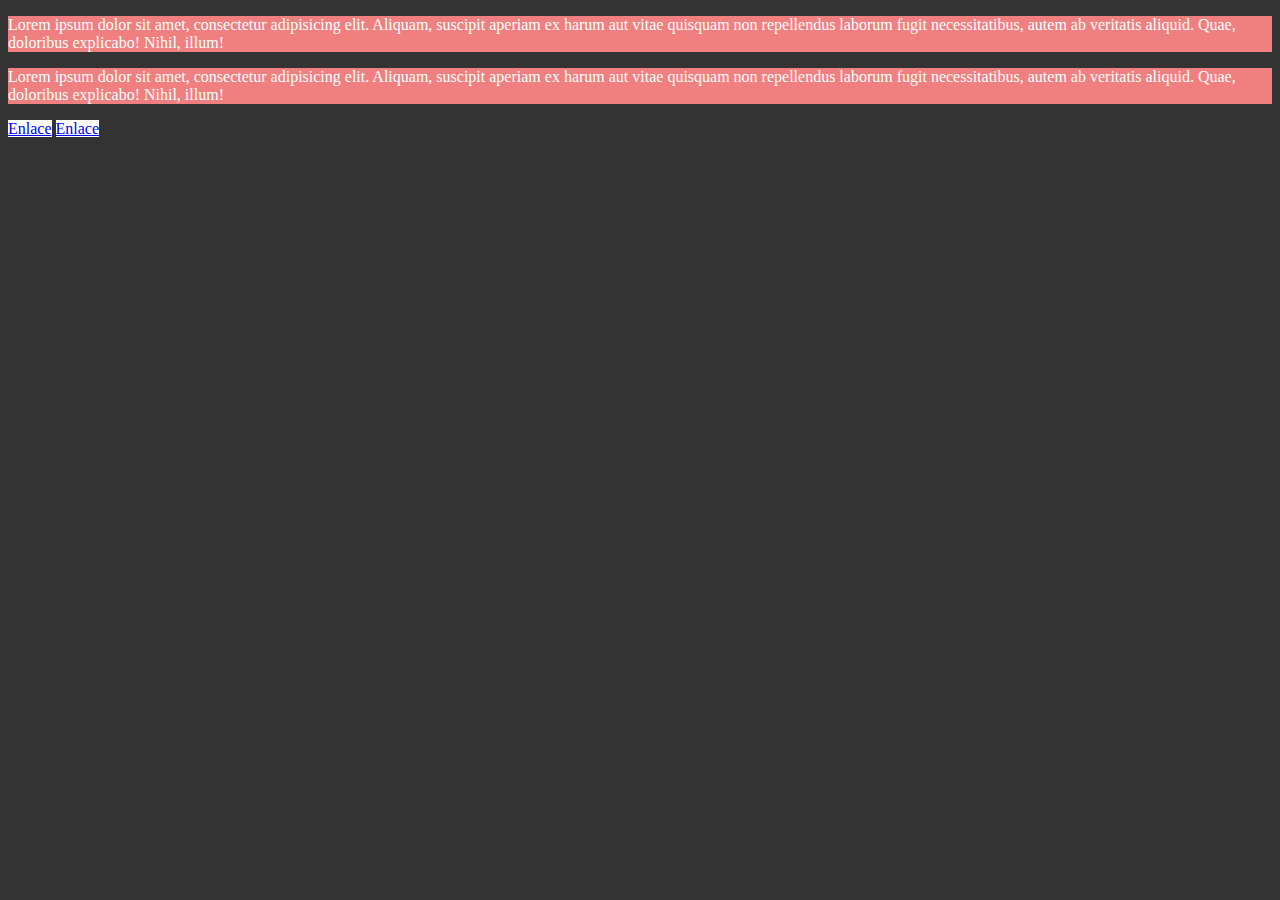
<file: Display/index.html>
<!DOCTYPE html>
<html lang="en">
  <head>
    <meta charset="UTF-8" />
    <meta http-equiv="X-UA-Compatible" content="IE=edge" />
    <meta name="viewport" content="width=device-width, initial-scale=1.0" />
    <link rel="stylesheet" href="styles.css" />
    <title>Document</title>
  </head>
  <body>
    <p class="text">
      Lorem ipsum dolor sit amet, consectetur adipisicing elit. Aliquam,
      suscipit aperiam ex harum aut vitae quisquam non repellendus laborum fugit
      necessitatibus, autem ab veritatis aliquid. Quae, doloribus explicabo!
      Nihil, illum!
    </p>
    <p class="text">
      Lorem ipsum dolor sit amet, consectetur adipisicing elit. Aliquam,
      suscipit aperiam ex harum aut vitae quisquam non repellendus laborum fugit
      necessitatibus, autem ab veritatis aliquid. Quae, doloribus explicabo!
      Nihil, illum!
    </p>
    <a href="#" class="link">Enlace</a>

    <a href="#" class="link">Enlace</a>
  </body>
</html>
</file>
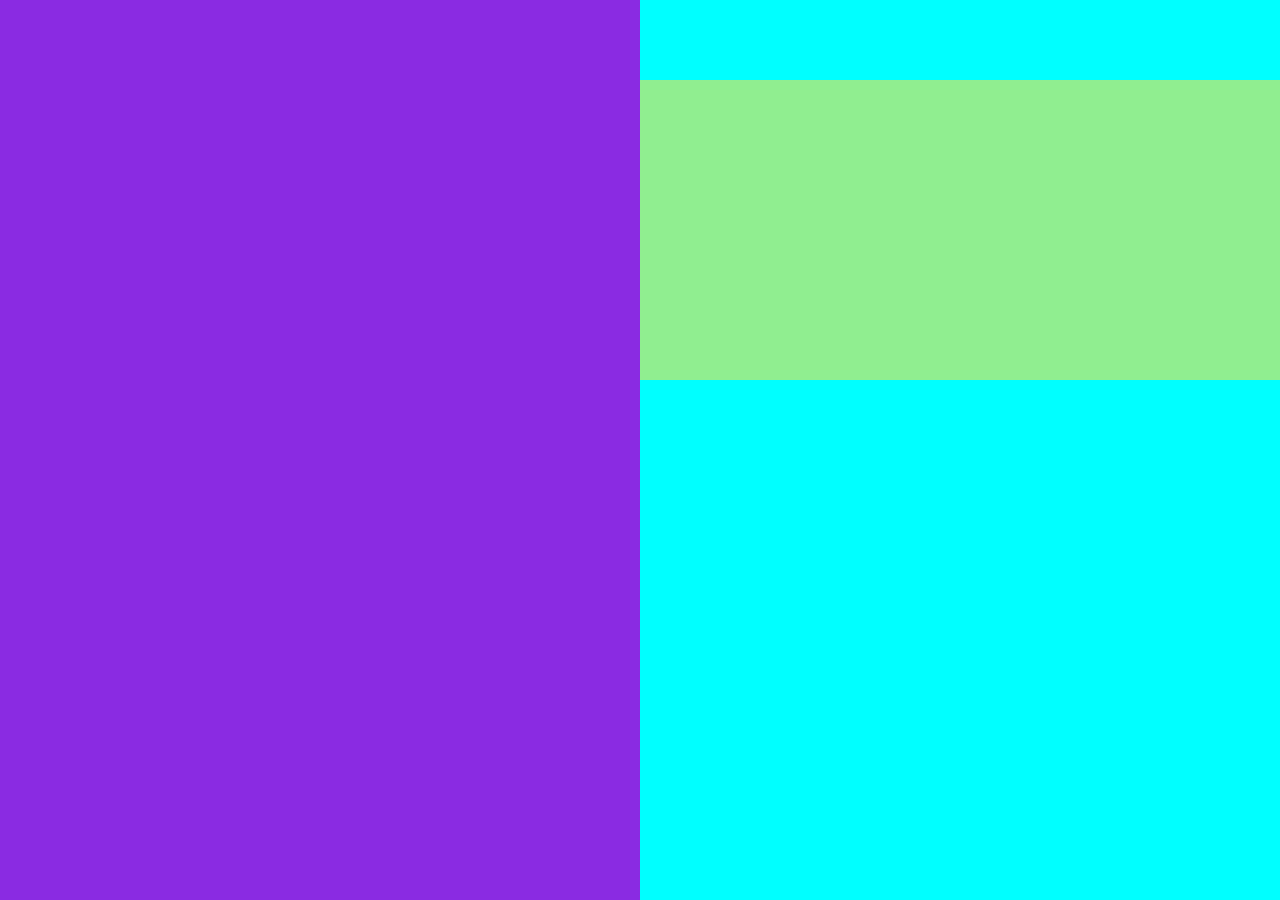
<file: Height/index.html>
<!DOCTYPE html>
<html lang="en">
  <head>
    <meta charset="UTF-8" />
    <meta http-equiv="X-UA-Compatible" content="IE=edge" />
    <meta name="viewport" content="width=device-width, initial-scale=1.0" />
    <link rel="stylesheet" href="styles.css" />
    <title>Document</title>
  </head>
  <body>
    <h1>% vs auto</h1>
    <div class="box">
      <div class="box-children"></div>
    </div>
  </body>
</html>
</file>
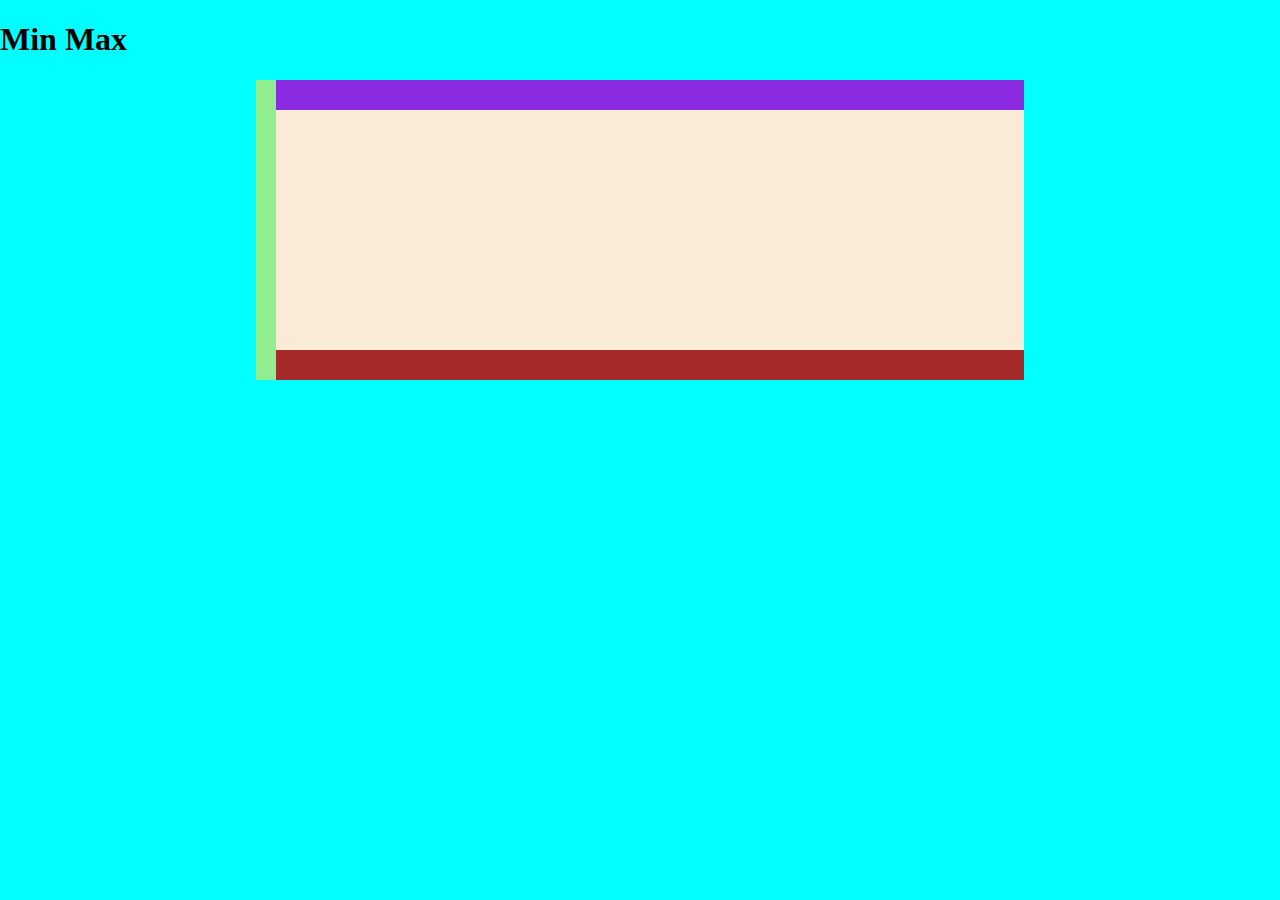
<file: Min-Max/index.html>
<!DOCTYPE html>
<html lang="en">
  <head>
    <meta charset="UTF-8" />
    <meta http-equiv="X-UA-Compatible" content="IE=edge" />
    <meta name="viewport" content="width=device-width, initial-scale=1.0" />
    <link rel="stylesheet" href="styles.css" />
    <title>Document</title>
  </head>
  <body>
    <h1>Min Max</h1>
    <div class="box">
      <div class="box-children"></div>

      <div class="box-children2"></div>
      <div class="box-children3"></div>
    </div>
  </body>
</html>
</file>
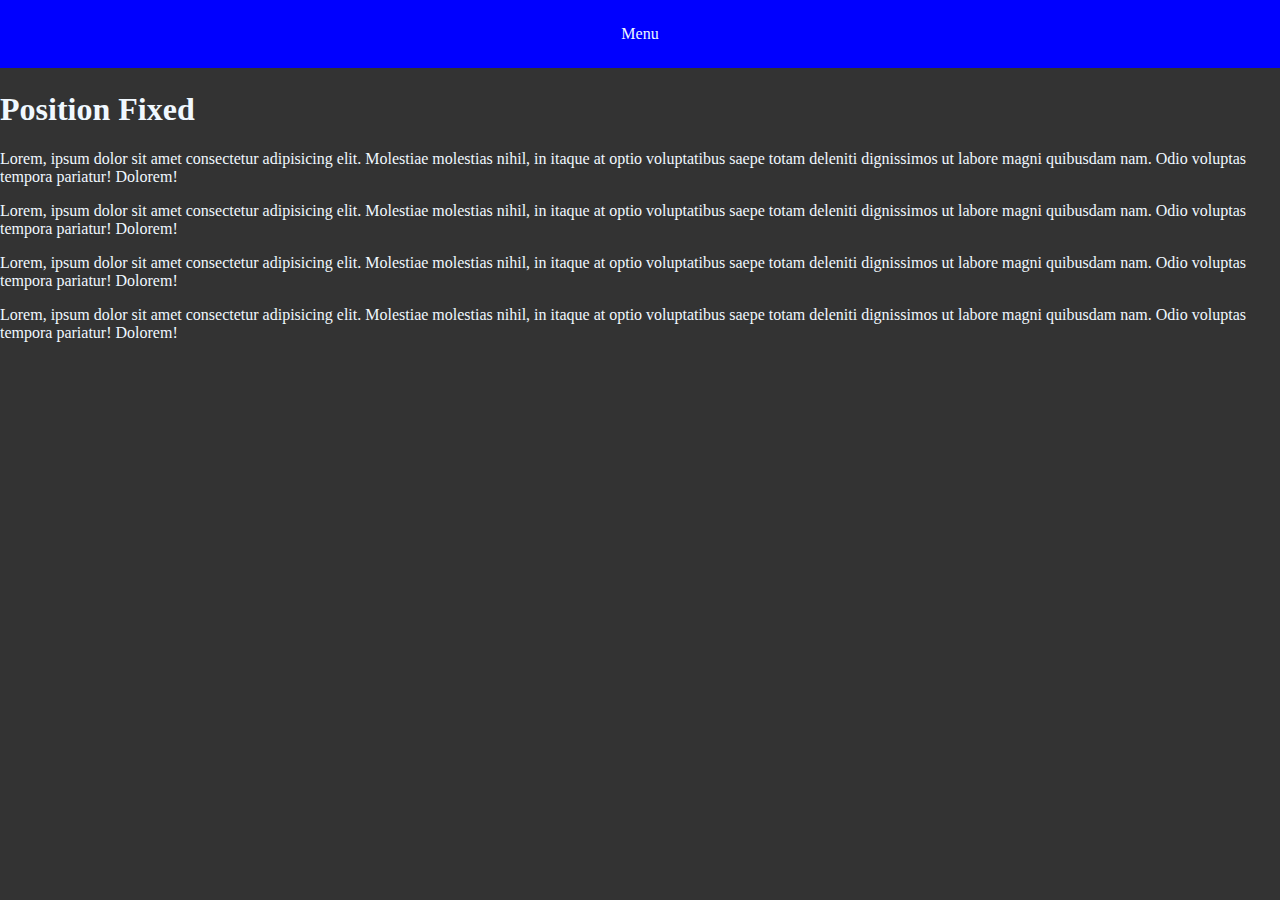
<file: Position/index.html>
<!DOCTYPE html>
<html lang="en">
  <head>
    <meta charset="UTF-8" />
    <meta http-equiv="X-UA-Compatible" content="IE=edge" />
    <meta name="viewport" content="width=device-width, initial-scale=1.0" />
    <title>Document</title>
    <link rel="stylesheet" href="style.css" />
  </head>
  <body>
    <!-- Position Absolute -->
    <!-- <div class="container">
      <div class="box box-1">Box1</div>
    </div>
    <a href="#" class="link">ENLACE 1</a>
    <div class="box box-2">Box2</div> -->

    <!-- Postion Fixed -->
    <div class="header">Menu</div>
    <h1>Position Fixed</h1>
    <section>
      <p>
        Lorem, ipsum dolor sit amet consectetur adipisicing elit. Molestiae
        molestias nihil, in itaque at optio voluptatibus saepe totam deleniti
        dignissimos ut labore magni quibusdam nam. Odio voluptas tempora
        pariatur! Dolorem!
      </p>
      <p>
        Lorem, ipsum dolor sit amet consectetur adipisicing elit. Molestiae
        molestias nihil, in itaque at optio voluptatibus saepe totam deleniti
        dignissimos ut labore magni quibusdam nam. Odio voluptas tempora
        pariatur! Dolorem!
      </p>
      <p>
        Lorem, ipsum dolor sit amet consectetur adipisicing elit. Molestiae
        molestias nihil, in itaque at optio voluptatibus saepe totam deleniti
        dignissimos ut labore magni quibusdam nam. Odio voluptas tempora
        pariatur! Dolorem!
      </p>
      <p>
        Lorem, ipsum dolor sit amet consectetur adipisicing elit. Molestiae
        molestias nihil, in itaque at optio voluptatibus saepe totam deleniti
        dignissimos ut labore magni quibusdam nam. Odio voluptas tempora
        pariatur! Dolorem!
      </p>
    </section>
  </body>
</html>
</file>
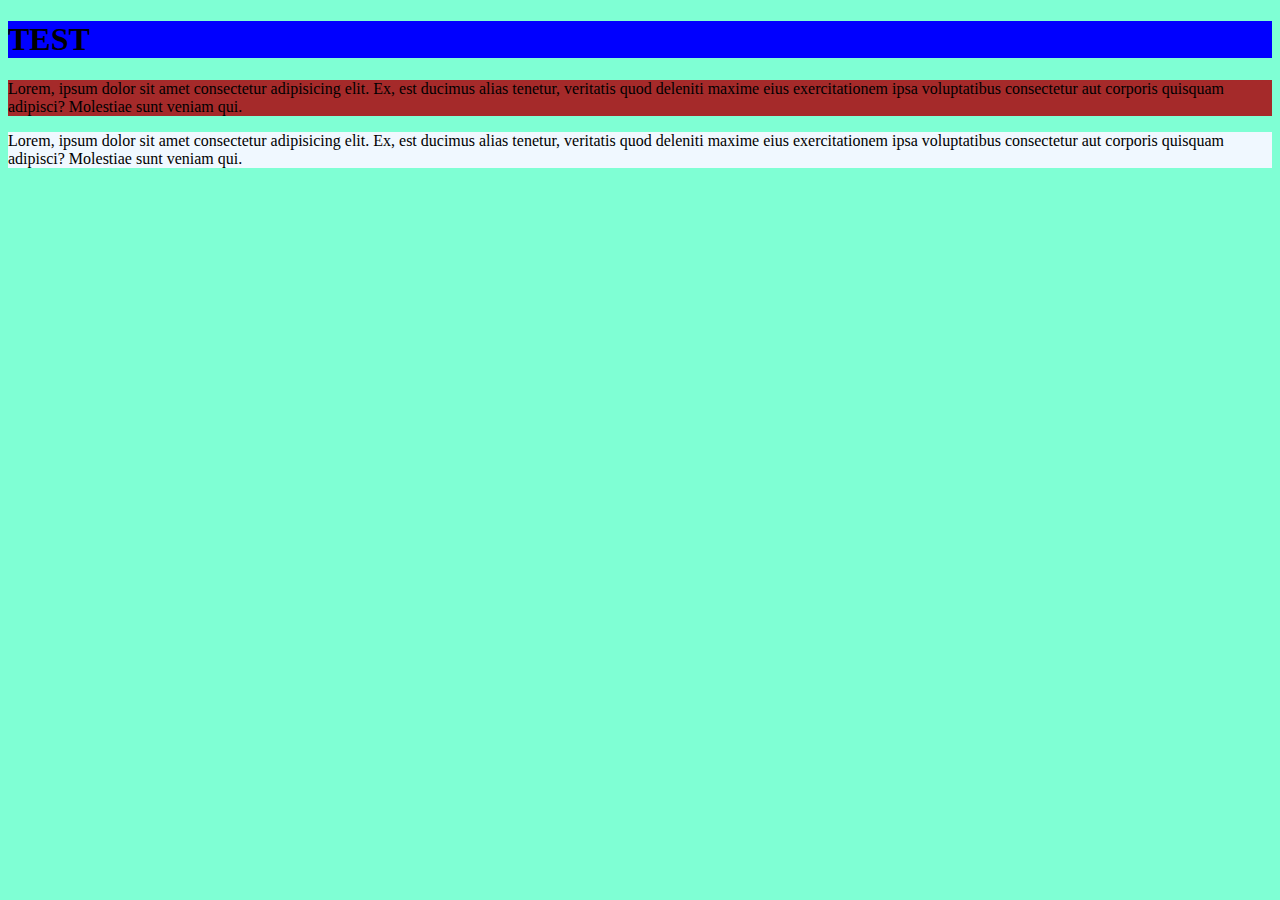
<file: Selectores/index.html>
<!DOCTYPE html>
<html lang="en">
  <head>
    <meta charset="UTF-8" />
    <meta http-equiv="X-UA-Compatible" content="IE=edge" />
    <meta name="viewport" content="width=device-width, initial-scale=1.0" />
    <link rel="stylesheet" href="css/styles.css" />
    <title>Document</title>
  </head>
  <body>
    <h1 id="title">TEST</h1>
    <p class="mi-clase">
      Lorem, ipsum dolor sit amet consectetur adipisicing elit. Ex, est ducimus
      alias tenetur, veritatis quod deleniti maxime eius exercitationem ipsa
      voluptatibus consectetur aut corporis quisquam adipisci? Molestiae sunt
      veniam qui.
    </p>
    <p>
      Lorem, ipsum dolor sit amet consectetur adipisicing elit. Ex, est ducimus
      alias tenetur, veritatis quod deleniti maxime eius exercitationem ipsa
      voluptatibus consectetur aut corporis quisquam adipisci? Molestiae sunt
      veniam qui.
    </p>
  </body>
</html>
</file>
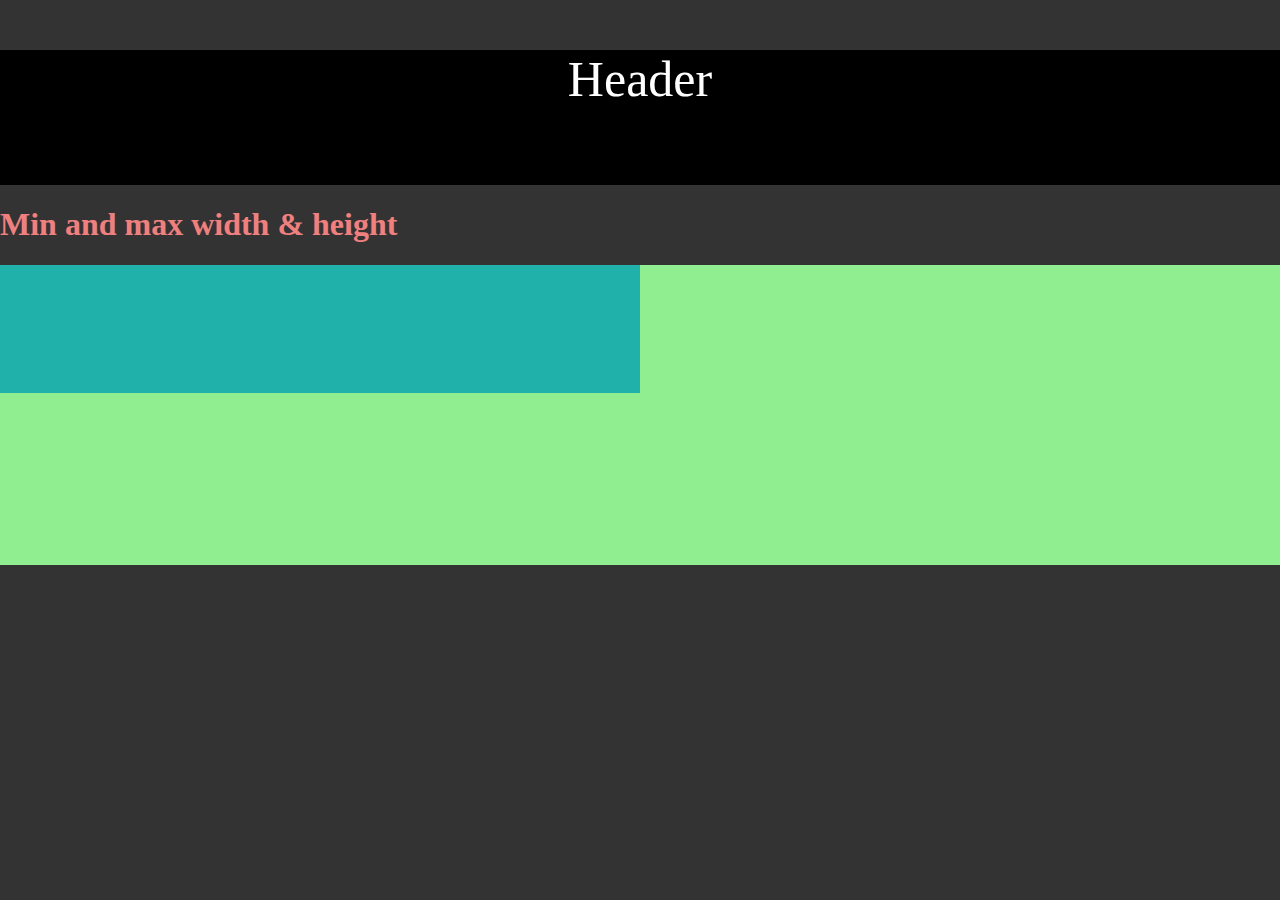
<file: ViewPort/index.html>
<!DOCTYPE html>
<html lang="es">
  <head>
    <meta charset="UTF-8" />
    <meta http-equiv="X-UA-Compatible" content="IE=edge" />
    <meta name="viewport" content="width=device-width, initial-scale=1.0" />
    <link rel="stylesheet" href="styles.css" />
    <title>Medidas</title>
  </head>
  <body>
    <header class="header"><p>Header</p></header>
    <h1 class="title">Min and max width & height</h1>
    <!-- <a href="#" class="link">Soy un botón</a> -->
    <div class="box">
      <div class="box-children"></div>
      <div class="box-children2"></div>
      <div class="box-children3"></div>
    </div>
  </body>
</html>
</file>
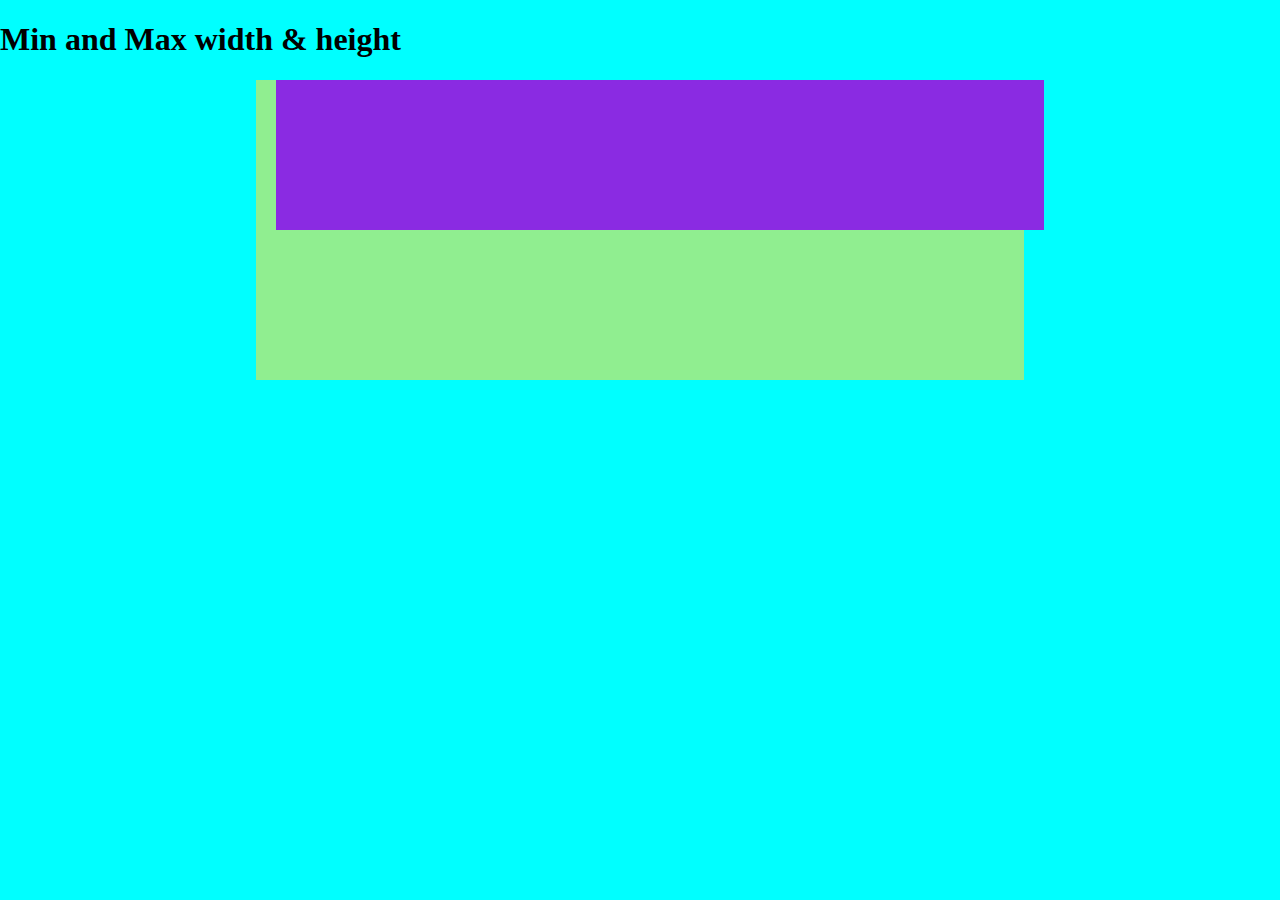
<file: Width/index.html>
<!DOCTYPE html>
<html lang="en">
  <head>
    <meta charset="UTF-8" />
    <meta http-equiv="X-UA-Compatible" content="IE=edge" />
    <meta name="viewport" content="width=device-width, initial-scale=1.0" />
    <link rel="stylesheet" href="styles.css" />
    <title>Document</title>
  </head>
  <body>
    <h1>Min and Max width & height</h1>
    <div class="box">
      <div class="box-children"></div>
    </div>
  </body>
</html>
</file>
<file: Display/styles.css>
/*
    La propiedad display nos sirve para cambiar el contexto de los elementos dentro del navegador
    Admite varios valores
        none -> Hace que el elemento no se muestre, pero sigue cargándose.
        block -> Hace que el elemento sea de bloque
        inline -> Hace que el elemento sea de línea
        inline-block -> Hace que el elemento sea de línea pero admite medidas y márgenes verticales
*/

/* En display: inline no se permite colocar width ni margenes  */

* {
  box-sizing: border-box;
}

body {
  background-color: #333;
  color: #fff;
}

.text {
  background-color: lightcoral;
}

.link {
  background-color: #fff;
}
</file>
<file: Height/styles.css>
/* WIDTH:
    % -> Cuando usamos porcentaje usamos de referencia el tamaño del contenedor y el navegador calcula ese porcentaje. Esto no ocurre cuando usamos transform.
    auto -> Cuando usamos auto le pedimos al navegador que calcule el ancho en función del espacio disponible.
  HEIGHT:
    % -> Cuando estamos dentro de un contenedor, este tiene que tener un alto declarado, si no no podrá calcular el porcentaje. Si se le aplica una medida con porcentaje se sustituirá automaticamente por auto.
    auto -> Cuando utilizamos auto el alto lo calculará el navegador en base al contenido del elemento
  NOTA: Height es una propiedad que tenéis que usar con mucho cuidado. Si no es necesario establecer un alto, dejad que el contenido sea el que decida el alto del elemento. */

body {
  background-color: aqua;
  margin: 0;
}

.box {
  width: auto;
  height: 300px;
  background-color: lightgreen;
}

.box-children {
  width: 50%;
  height: 100%;
  background-color: blueviolet;
  /* position: absolute - fixed;  ojo la posicion que toma en este caso, es referente al viewport */
  /* position: relative - sticky; lo correcto seria usar  */
  position: absolute;
  top: 0px;
}

.box-children-2 {
  height: auto;
}
.box-children-3 {
  height: auto;
}
</file>
<file: Min-Max/styles.css>
body {
  background-color: aqua;
  margin: 0;
}

.box {
  width: auto;
  margin: 0 20%;
  height: 300px;
  background-color: lightgreen;
  position: relative;
}

.box-children {
  width: auto;
  height: 10%;
  margin-left: 20px;
  background-color: blueviolet;
}

.box-children2 {
  width: auto;
  height: 80%;
  margin-left: 20px;
  background-color: antiquewhite;
}

.box-children3 {
  width: auto;
  height: 10%;
  margin-left: 20px;
  background-color: brown;
  /* position: absolute; */
  bottom: 0px;
}
</file>
<file: Position/style.css>
body {
  margin: 0;
  background-color: #333;
}

/* La propiedad position nos permite posicionar los elementos. Hay algunos
conceptos que debéis conocer para entender position. 

Flujo de renderizado -> Por
norma general los elementos se dibujan de izquierda a derecha y de arriba abajo.
El punto 0,0 de los elementos, por norma general, es la esquina superior
izquierda. 


Espacio reservado -> Es el espacio que tiene un elemento asignado en
el navegador. 

Elemento posicionado -> Esto significa que el elemento tiene la
propiedad position con un valor distinto de "static", que es el valor que tiene
esta propiedad por defecto. 

Stackin context -> Contexto de apilamiento. Es el
orden en el que se apilarán las cajas que se superponen, dentro del mismo
contenedor. 

Al posicionar un elemento se habilitan 5 propiedades que podemos
utilizar para mover los elementos en los 3 ejes. 

top -> El elemento se moverá desde la parte superior la distancia que le hayamos indicado. 

right -> El elemento se moverá desde la parte derecha la distancia que le hayamos indicado.

bottom -> El elemento se moverá desde la parte inferior la distancia que le hayamos indicado. 

left -> El elemento se moverá desde la parte izquierda la distancia que le hayamos indicado. 

z-index -> Nos permite mover el elemento en el contexto de apilamiento (eje z) 

NOTA: Si a un elemento le declaramos la
propiedad top y/o left, las propiedades bottom y/o right no funcionarán. 

Los
posibles valores que le podemos dar a position son. 

Static -> Es el valor que
tiene por defecto un elemento, con este valor el elemento NO ESTÁ POSICIONADO y
por lo cual no podremos moverlo 

Relative -> El elemento mantendrá su posición y
medidas en el flujo de renderizado y mantendrá su espacio reservado. Si lo
movemos lo hará usando su posición en el html como punto de referencia. */

/* .box {
    width: 100px;
    height: 100px;
  }
  

 .box-1 {
    background-color: aqua;
    position: relative;
    left: 100px;
    top: 50px;
  }
  
  .box-2 {
    background-color: blueviolet;
    position: relative;
  } */

/* Absolute -> El elemento perderá sus medidas y su espacio reservado. Si lo movemos usará
el elemento posicionado contenedor como referencia. Si no tiene ninguno, usará
el elemento html de referencia. 
*/

/* .box {
  width: 100px;
  height: 100px;
  text-align: center;
}

.container {
  width: 200px;
  height: 200px;
  background-color: aliceblue;
  position: absolute;
  top: 100px;
  left: 100px;
}
.box-1 {
  right: 0;
  bottom: 0;
  background-color: aqua;
  position: absolute;
}

.box-2 {
  background-color: blueviolet;
  position: absolute;
  bottom: 0;
  right: 0;
}

.link {
  position: absolute;
  top: 50px;
  left: 50px;
  background-color: lawngreen;
} */

/* Fixed -> El elemento perderá sus medidas y su
espacio reservado. Si lo movemos usará el elemento html de referencia, y además
se quedará fijo en esa posición aunque hagamos scroll. */

.header {
  background-color: blue;
  padding: 25px 0px;
  text-align: center;
  position: fixed;
  top: 0;
  width: 100%;
}

body {
  padding-top: 70px;
  color: aliceblue;
}

/*
Sticky -> Es una mezcla
de position relative y "fixed". Con este tipo de posicionamiento los valores
top, left, bottom y right no sirven para mover el elemento, si no para indicarle
en qué punto pasará a tener un comportamiento de posicionamiento similar a
fixed, hasta llegar a ese punto se comportará como si no tuviera
posicionamiento, aunque sí contará como posicionado si necesitáramos colocar
otro elemento respecto a él (absolute) z-index: Es la propiedad que nos permite
ordenar los elementos superpuestos para controlar cual se coloca por delante y
cual por detrás. 


.box-1 {
    background-color: aqua;
    position: relative;
    left: 100px;
    top: 50px;
  }
  
  .box-2 {
    background-color: blueviolet;
    position: relative;
  } */
</file>
<file: Selectores/css/styles.css>
/* SELECTORES */

/* 
    Selectores Simples
        Selectores elementales
            Selector Universal -> *
            Selector de tipo o etiqueta -> Nombre de la etiqueta
        Selectores de atributo
            id -> id del elemento
            clase -> clase del elemento
            otros atributos
                [atributo]->Selecciona los elementos con ese atributo
                [atributo=valor]->Selecciona los elementos que coincidan con el atributo=valor
                [atributo^=valor]-> Selecciona los elementos cuyo atributo comience con valor
                [atributo*=valor]-> Selecciona los elementos cuyo atributo contenga valor
                [atributo$=valor]-> Selecciona los elementos cuyo atributo termine con valor
                [atributo|=valor]-> Selecciona los elementos cuyo atributo comience con valor o valor-
                
    Selectores Compuestos
        Selectores Agrupados -> Se agrupan los selectores separados por comas y se escribe el estilo una sola vez 
        Selectores Combinadores
            Selector descendente -> Selecciona un elemento dentro de otro
            Selector de hermano siguiente + -> Selecciona al hermano siguiente adyacente 
            Selector de hermanos siguientes ~ -> Selecciona  a todos los hermanos siguientes
            Selector de hijo directo > -> Selecciona SOLO los hijos directos
*/

/* Selector Universal */
* {
  background-color: aquamarine;
}

/* Selector de tipo o etiqueta */
p {
  background-color: aliceblue;
}
h1 {
  background-color: brown;
}

/* 
Selectores de atributo  id -> id del elemento */
#title {
  background-color: blue;
}

/* clase -> clase del elemento */
.mi-clase {
  background-color: brown;
}
</file>
<file: ViewPort/styles.css>
/* Limitadores al ancho y alto
Cuando establecemos un width y/o un height con una medida que es relativa, es posible que no queramos que se respete esa medida en todos los casos.
Para ello tenemos propiedades que limitan esas medidas:
  min-width: Indica el ancho minimo que puede alcanzar el elemento.
  max-width: Indica el ancho máximo que puede alcanzar el elemento.
  min-height: Indica el alto minimo que puede alcanzar el elemento.
  max-height: Indica el alto máximo que puede alcanzar el elemento. */

html {
  height: 300px;
}

body {
  margin: 0; 
  background-color: #333;
  color: lightcoral;
  /* height: 500px; */
}

.header {
  background-color: black;
  text-align: center;
  height: 15vh;
  color: white;
  font-size: 50px;
  justify-content: center;
  align-items: center;
}

.box {
  width: 100%;
  height: 300px;
  background-color: lightgreen;
}

.box-children {
  position: sticky;
  top: 0;
  width: 50%;
  height: 10vmax;
  background-color: lightseagreen;
}
</file>
<file: Width/styles.css>
body {
  background-color: aqua;
  margin: 0;
}

.box {
  width: auto;
  margin: 0 20%;
  height: 300px;
  background-color: lightgreen;
}

.box-children {
  width: 100%;
  margin-left: 20px;
  height: 150px;
  background-color: blueviolet;
}
</file>
